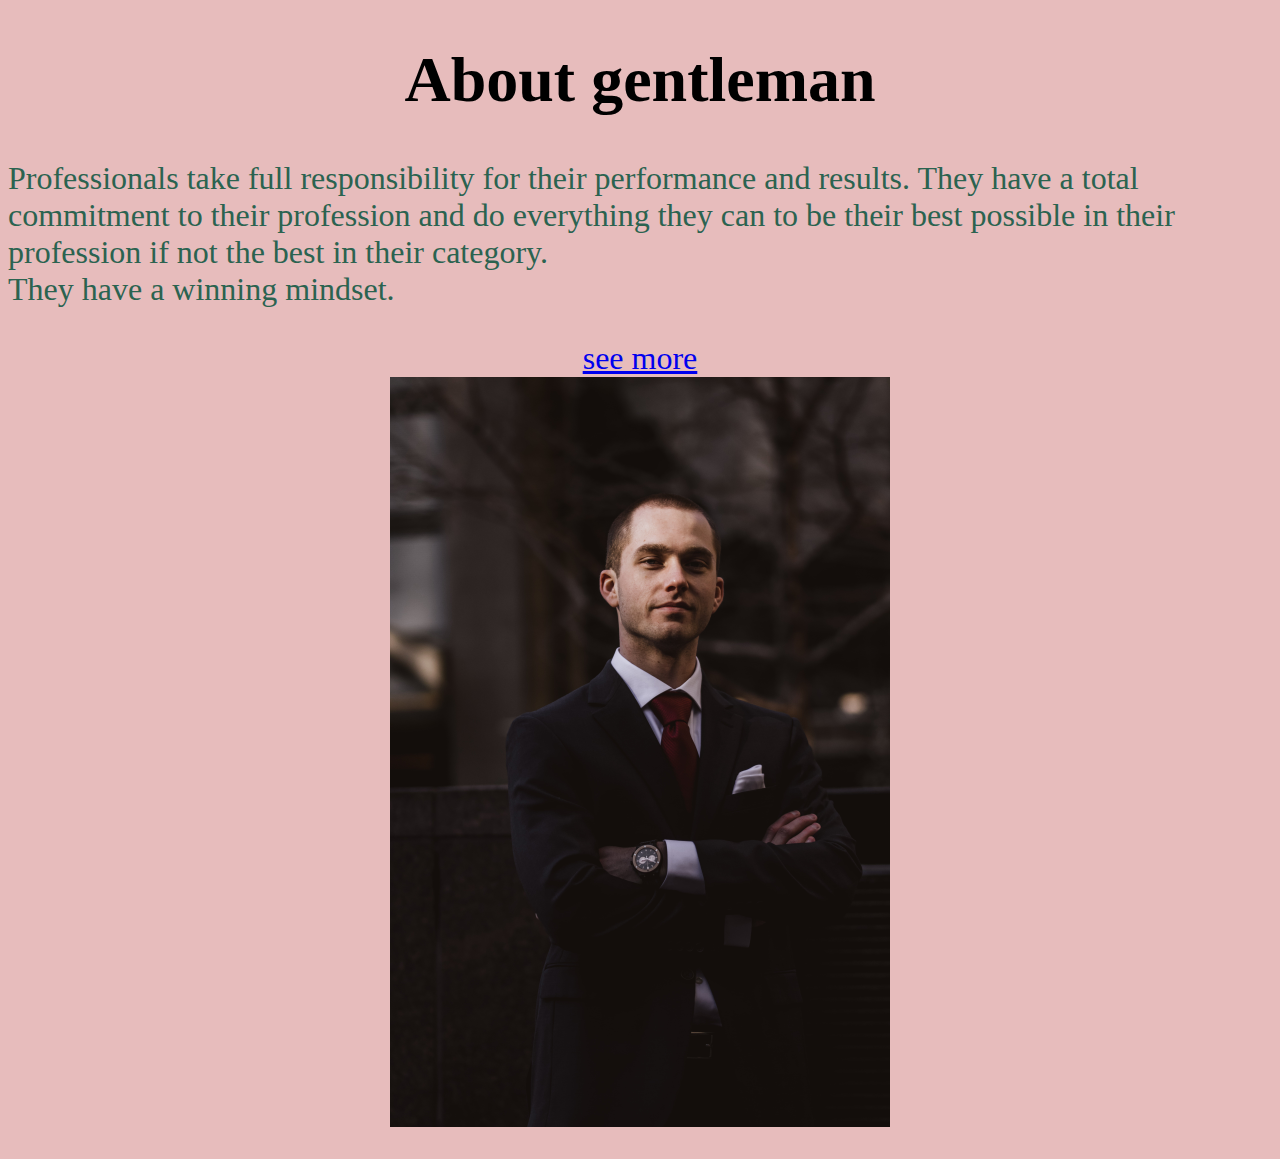
<file: index.html>
<!DOCTYPE html>
<!-- html document -->
    <!-- language english -->
<head>
    <link rel="stylesheet" href="style.css"
    <meta charset="UTF-8">
    <!-- unicode version 8-->
    <meta name="viewport" content="width=\1, initial-scale=1.0">
    <!-- black screen  1.0,tab width for all devices-->
    <title>Document</title>
</head>
<body>
   <center><h1>About gentleman</h1></center>
   <p style="color: rgb(43, 99, 80);">Professionals take full responsibility for their performance and results. They have a total commitment to their profession and do everything they can to be their best possible in their profession if not the best in their category. <br> They have a winning mindset.
    <center><a href="new.html">see more</a></center>
   <img src="proff.jpg" alt="" class="center">
</p> 

    
</body>
</html>
</file>
<file: style.css>
body{
    background-color:rgb(231, 188, 188);
    font-size: xx-large;
}
.center{
    display: block;
    margin-left: auto;
    margin-right: auto;
    width: 500px;
}
</file>
